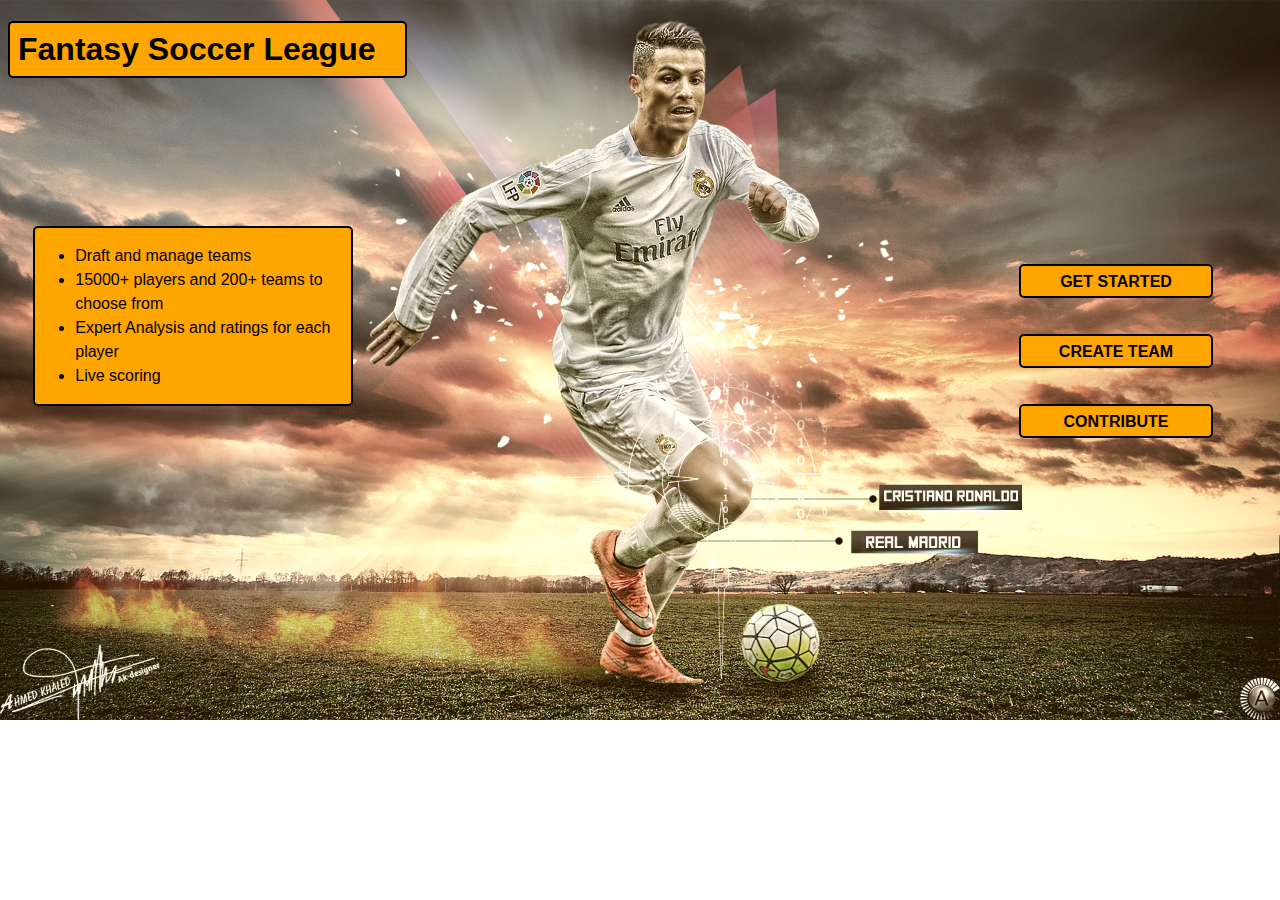
<file: index.html>
<!DOCTYPE html>
	<html> 
		<head>
			<title>Fantasy Soccer League</title>
			<link rel="stylesheet" type="text/css" href="style.css">
		</head>
  	<body class="index">
			<h1 id="mainHeading"> Fantasy Soccer League </h1>
		<div class= "right">
			<div class="button">
				<a href="instructions.html"><strong> GET STARTED </strong></a>
			</div>	
			<br><br>
			<div class="button">
				<a href="create_team.html"><strong> CREATE TEAM </strong></a>
			</div>	
			<br><br>
			<div class="button">
				<a href="contribute.html"><strong> CONTRIBUTE </strong></a>
			</div>	
			</div>
			<div class="details">
				<ul>
					<li> Draft and manage teams </li>
					<li> 15000+ players and 200+ teams to choose from </li>
					<li> Expert Analysis and ratings for each player </li>
					<li> Live scoring </li>
				</ul>
			</div>
			
  </body>
</html>
</file>
<file: style.css>
.index {
	background: url("cristiano_ronaldo.jpg");
	background-repeat: no-repeat;
	background-size: cover;
	font-family: "arial"
}

.select_team {
	background: url("lionel-messi1.jpg");
	background-repeat: no-repeat;
	background-size: cover;
	font-family: "arial"
}

.contribute {
	background: url("lionel-messi3.jpg");
	background-repeat: no-repeat;
	background-size: cover;
	font-family: "arial"
}

.right {
	float: right;
	width: 15%;
	margin-right: 5%;
	margin-top: 13%;
}

.button {
	border-radius: 5px;
	border: 2px solid #000000;
	background-color: Orange;
	height: 30px;
	width: 100%;
	text-align: center;
	line-height: 200%;
}

#mainHeading {
	border-radius: 5px;
	border: 2px solid #000000;
	background-color: Orange;
	width: 30%;
	text-align: left;
	padding: 8px;
}

a {
	text-decoration: none;
	color: black;
}

#home {
	clear:both;
}

.details {
	float:left;
	width: 25%;
	border-radius: 5px;
	border: 2px solid #000000;
	background-color: Orange;
	margin-left: 2%;
	margin-top: 10%;
	text-align: left;
	line-height: 150%;
}

input[type=text] {
  width: 80%;
  padding: 8px;
  margin: 5px 5px;
  border-radius: 4px;
}

select {
  width: 86%;
  padding: 8px;
  margin: 5px 5px;
  border-radius: 4px;
}

input[type=submit] {
  width: 86%;
  background-color: #4CAF50;
  color: white;
  padding: 10px;
  margin: 5px 5px;
	border: none;
  border-radius: 4px;
  cursor: pointer;
}

input[type=submit]:hover {
    background-color: #45a049;
}

.ui {
	float: left;
	width: 20%;
  border-radius: 5px;
  background-color: #f2f2f2;
  padding: 20px;
}

p {
	
}

table {
	float: right;
	margin: 5px;
	background-color: #f2f2f2;
}

table, td, th {
	border: 1px solid black;
	border-collapse: collapse;
}

th, td {
	text-align: center;
	padding: 8px;
}

th {
	background-color: #45a049;
	color: white;
}

td {
	color: black;
}

#forwards {
	clear: both;
	float: left;
}

#midfielders, #defenders, #goalkeeper {
	float: left;
}
</file>
